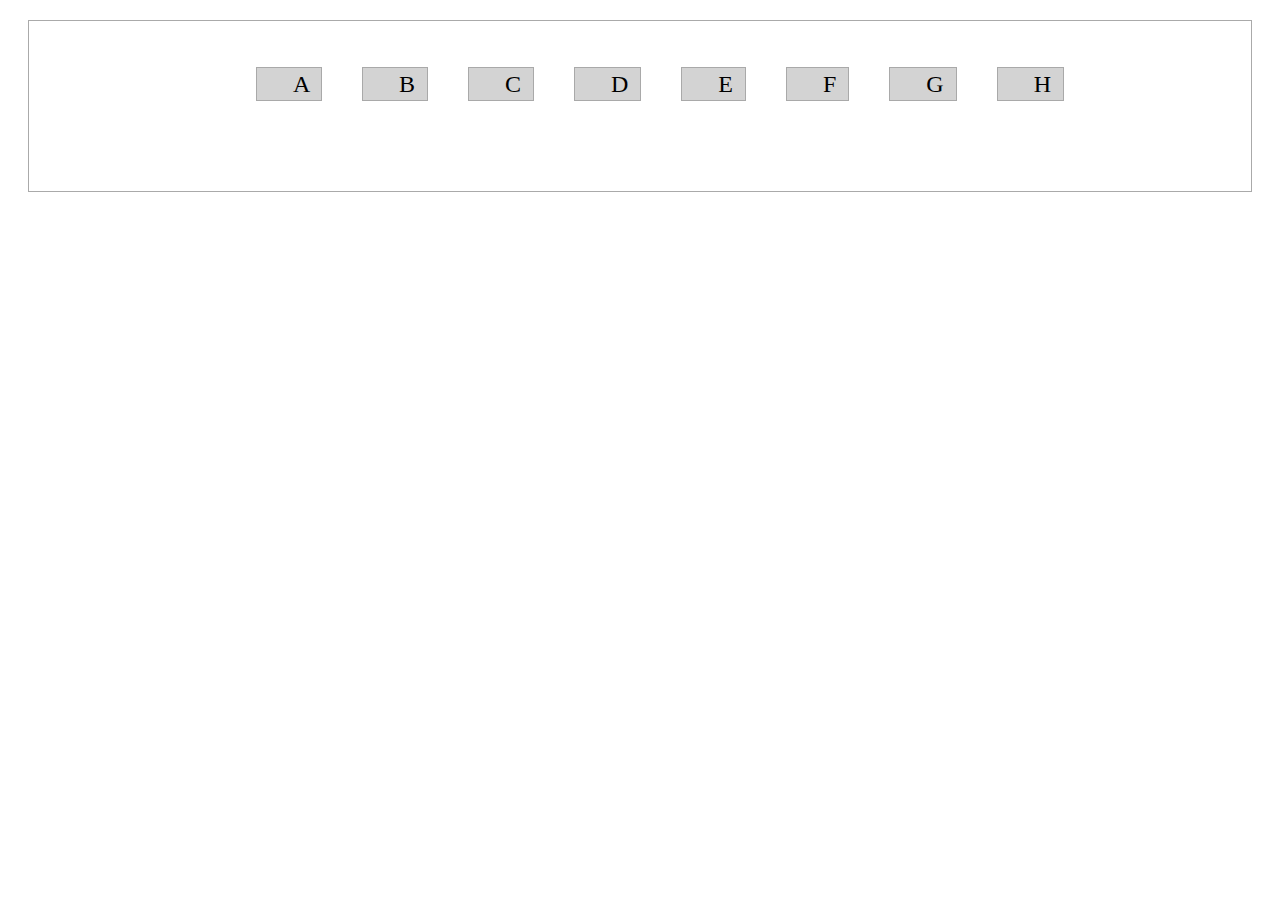
<file: index.html>
<!DOCTYPE html>
<html lang="ja">
<head>
    <meta charset="UTF-8">
    <title>Top Page</title>
    <style>
        .a_button {
            display: inline-block;
            border-style: solid;
            background-color: lightgray;
            border-width:1px;
            border-color: darkgray;
            color: black;
            text-decoration: none;
        }
        .links {
            display: -webkit-flex;
            display: flex;
            -webkit-justify-content: center;
            justify-content: center;
            -webkit-align-items: stretch;
            align-items: stretch;
            border: 1px solid #aaa;
            text-align: center;
            height: 150px;
            padding: 10px;
            margin: 20px;
            flex-direction: row;
        }
        .links ul li{
            list-style: none;
            font-size: x-large;
            display: table-cell;
            padding: 20px;
        }
    </style>
</head>
<body>
<div class="links">
    <ul>
        <li><a class="a_button" href="https://astranox.com/experiment2/r5.html">　A　</a></li>
        <li><a class="a_button" href="https://astranox.com/experiment2/r15.html">　B　</a></li>
        <li><a class="a_button" href="https://astranox.com/experiment2/t5.html">　C　</a></li>
        <li><a class="a_button" href="https://astranox.com/experiment2/t15.html">　D　</a></li>
        <li><a class="a_button" href="https://astranox.com/experiment2/na.html">　E　</a></li>
        <li><a class="a_button" href="https://astranox.com/experiment2/nb.html">　F　</a></li>
        <li><a class="a_button" href="https://astranox.com/experiment2/ra.html">　G　</a></li>
        <li><a class="a_button" href="https://astranox.com/experiment2/rb.html">　H　</a></li>
    </ul>
</div>
</body>
</html>
</file>
